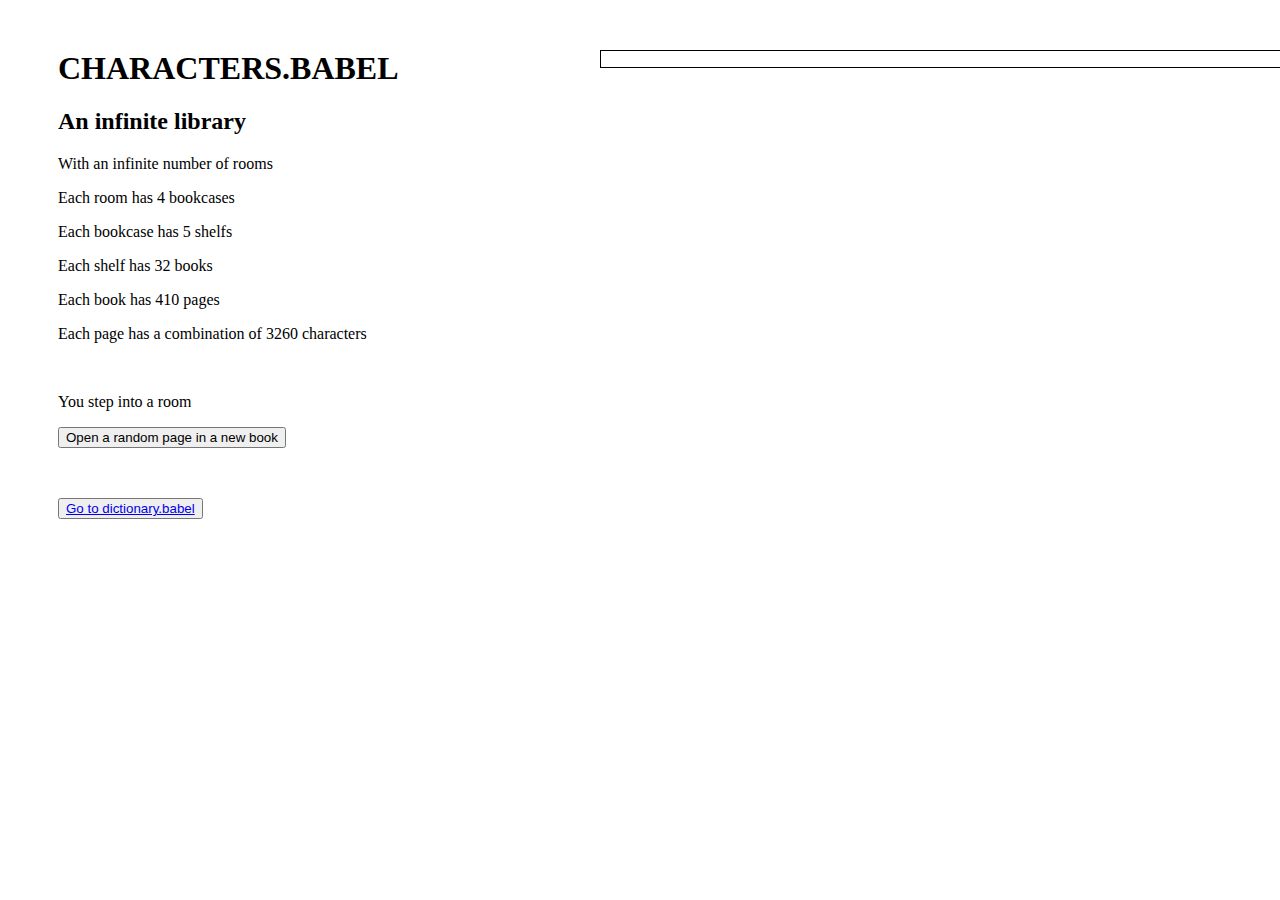
<file: index.html>
<!DOCTYPE html>
<html>

<head>
    <link rel="stylesheet" href="style.css">

</head>


<body>

    <div class="intro">
        <h1>CHARACTERS.BABEL</h1>
        <h2>An infinite library</h2>
        <p>With an infinite number of rooms</p>
        <p>Each room has 4 bookcases</p>
        <p>Each bookcase has 5 shelfs</p>
        <p>Each shelf has 32 books</p>
        <p>Each book has 410 pages</p>
        <p>Each page has a combination of 3260 characters</p>
    </div>

    <div class="action">
        <p>You step into a room</p>
        <button id="button">Open a random page in a new book</button>
    </div>


    <div class="pageswitch">
        <button><a href="dictionary.html">Go to dictionary.babel</a></button>
    </div>

    <div class="page">
        <p id="babel"></p>
    </div>

    <script type="text/javascript" src="characters.js"></script>

</body></html>
</file>
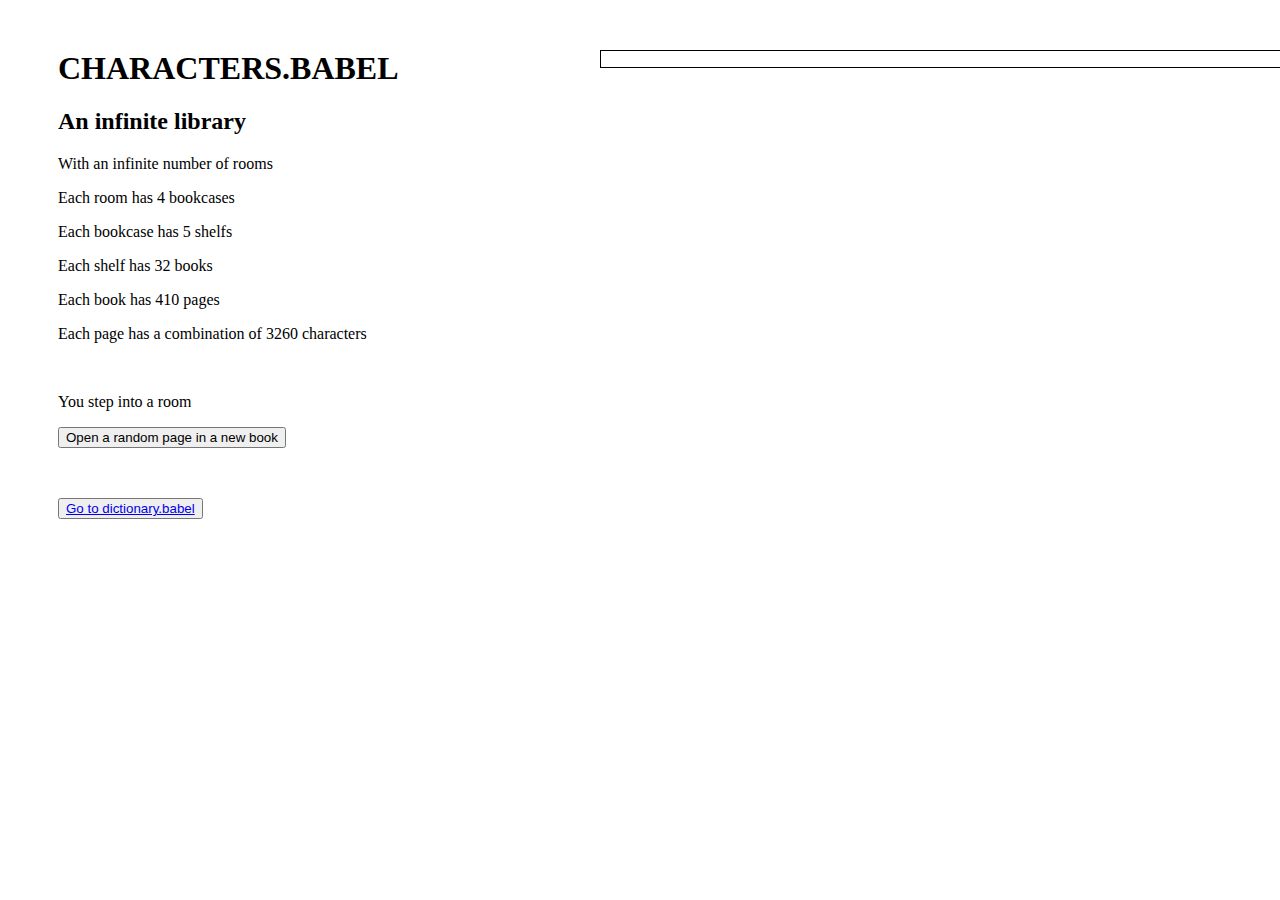
<file: characters.html>
<!DOCTYPE html>
<html>

<head>
    <link rel="stylesheet" href="style.css">

</head>


<body>

    <div class="intro">
        <h1>CHARACTERS.BABEL</h1>
        <h2>An infinite library</h2>
        <p>With an infinite number of rooms</p>
        <p>Each room has 4 bookcases</p>
        <p>Each bookcase has 5 shelfs</p>
        <p>Each shelf has 32 books</p>
        <p>Each book has 410 pages</p>
        <p>Each page has a combination of 3260 characters</p>
    </div>

    <div class="action">
        <p>You step into a room</p>
        <button id="button">Open a random page in a new book</button>
    </div>


    <div class="pageswitch">
        <button><a href="dictionary.html">Go to dictionary.babel</a></button>
    </div>

    <div class="page">
        <p id="babel"></p>
    </div>

    <script type="text/javascript" src="characters.js"></script>

</body></html>
</file>
<file: style.css>
body {
            max-width: 900px;
            overflow-x: hidden;

            -ms-word-break: break-all;
            word-break: break-all;

            /* Non standard for webkit */
            word-break: break-word;

            -webkit-hyphens: auto;
            -moz-hyphens: auto;
            -ms-hyphens: auto;
            hyphens: auto;
        }

.intro{
    margin: 50px;
    width: 390px;
}

.action{
    margin: 50px;
    width: 390px;
}

.pageswitch{
    margin: 50px;
    width: 390px;
}

.page{
    border: 1px solid black;
    
    position: absolute;
    top: 50px;
    left: 600px;
    
    width: 650px;
    
    padding-left: 15px;
    padding-right: 15px;
}

#babel {
  text-align: justify;
}
</file>
